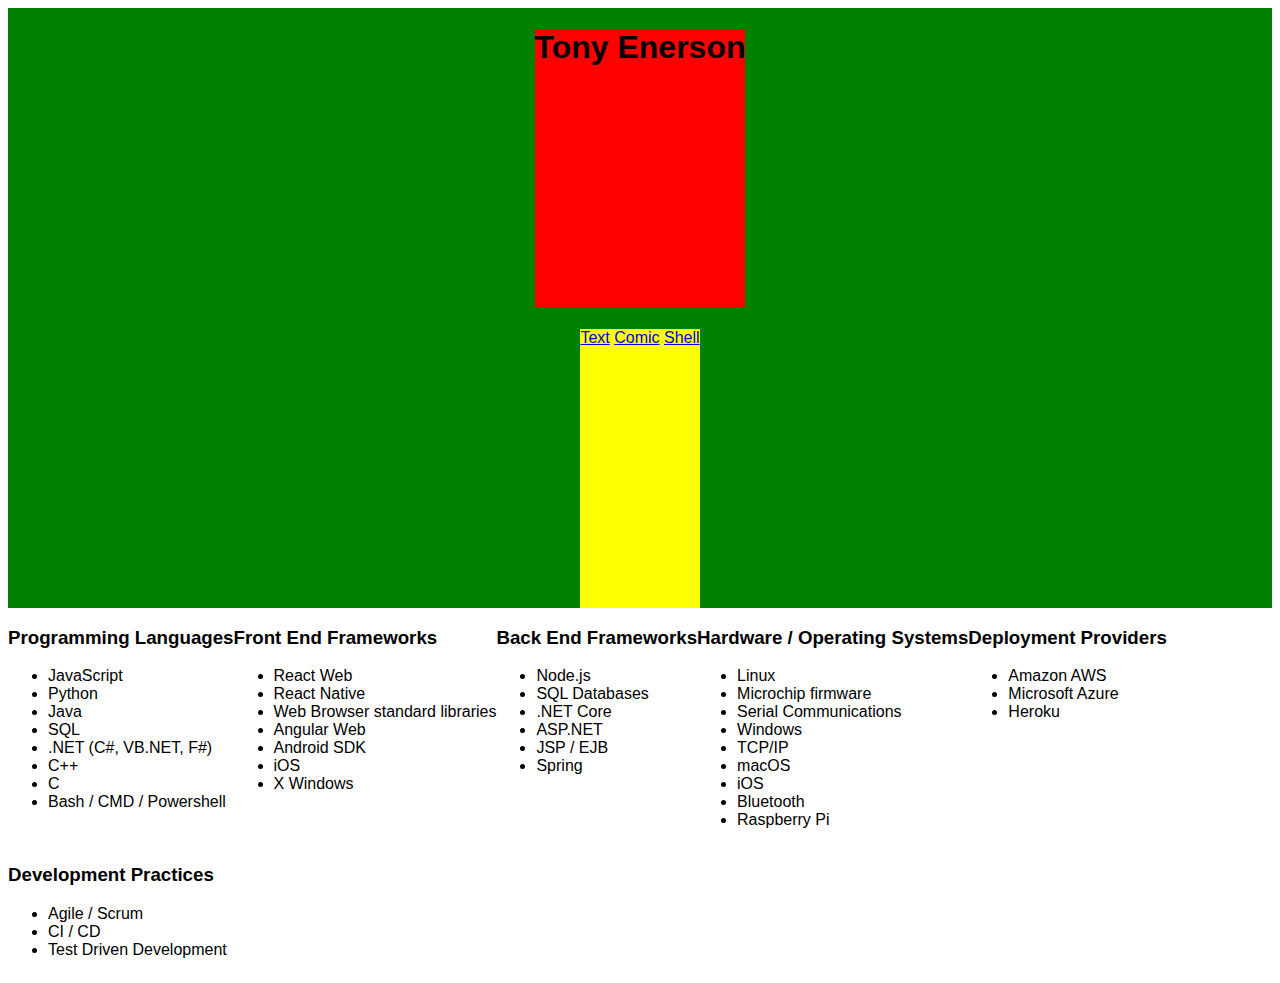
<file: 925/index.html>
<html></html>
    <head>
        <title>Tony Enerson - Profile Text</title>
        <link rel="stylesheet" href="index.css" />
    </head>
    <body>
        <header>
            <h1>Tony Enerson</h1>
            <nav>
              <a href="index.html">Text</a>
              <a href="comic.html">Comic</a>
              <a href="shell.html">Shell</a>
            </nav>
        </header> 
        <content>
            <div>
                <h3>Programming Languages</h3>
                <ul>
                    <li>JavaScript</li>
                    <li>Python</li>
                    <li>Java</li>
                    <li>SQL</li>
                    <li>.NET (C#, VB.NET, F#)</li>
                    <li>C++</li>
                    <li>C</li>
                    <li>Bash / CMD / Powershell</li>
                </ul>
            </div>
            <div>
                <h3>Front End Frameworks</h3>
                <ul>
                    <li>React Web</li>
                    <li>React Native</li>
                    <li>Web Browser standard libraries</li>
                    <li>Angular Web</li>
                    <li>Android SDK</li>
                    <li>iOS</li>
                    <li>X Windows</li>
                </ul>
            </div>
            <div>
                <h3>Back End Frameworks</h3>
                <ul>
                    <li>Node.js</li>
                    <li>SQL Databases</li>
                    <li>.NET Core</li>
                    <li>ASP.NET</li>
                    <li>JSP / EJB</li>
                    <li>Spring</li>
                </ul>
            </div>
            <div>
                <h3>Hardware / Operating Systems</h3>
                <ul>
                    <li>Linux</li>
                    <li>Microchip firmware</li>
                    <li>Serial Communications</li>
                    <li>Windows</li>
                    <li>TCP/IP</li>
                    <li>macOS</li>
                    <li>iOS</li>
                    <li>Bluetooth</li>
                    <li>Raspberry Pi</li>
                </ul>
            </div>
            <div>
                <h3>Deployment Providers</h3>
                <ul>
                    <li>Amazon AWS</li>
                    <li>Microsoft Azure</li>
                    <li>Heroku</li>
                </ul>
            </div>
            <div>
                <h3>Development Practices</h3>
                <ul>
                    <li>Agile / Scrum</li>
                    <li>CI / CD</li>
                    <li>Test Driven Development</li>
                </ul>
            </div>
        </content>
</file>
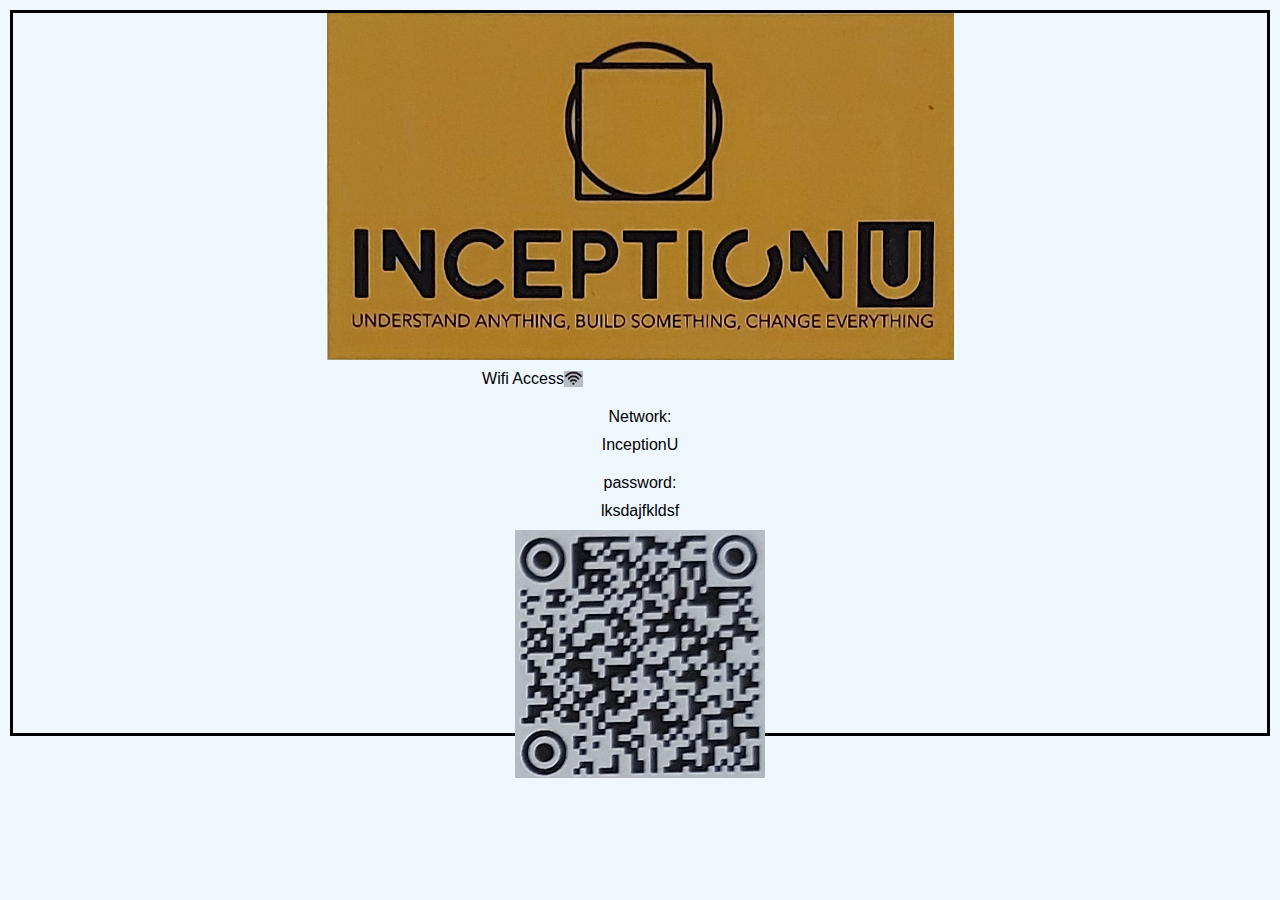
<file: c13-flexbox/index.html>
<html>
    <head> 
        <title>inception wifi</title>
        <link rel="stylesheet" href="index.css" />
    </head>
    <body>
        <img src="inception.jpeg" width="50%"/>
        <div class="row">

            <div class="title">Wifi Access</div>
            <img src="wifi-icon.jpeg" width="6%"/>
        </div>
        <div class="row"></div>
        <div class="title">Network:</div>
        <div class="content">InceptionU</div>
    </div>
    <div class="row"></div>

    <div class="title">password:</div>
    <div class="content">lksdajfkldsf</div>
        
        <img src="wifi-qr.jpeg" width="20%"/>

    </body>
</html>
</file>
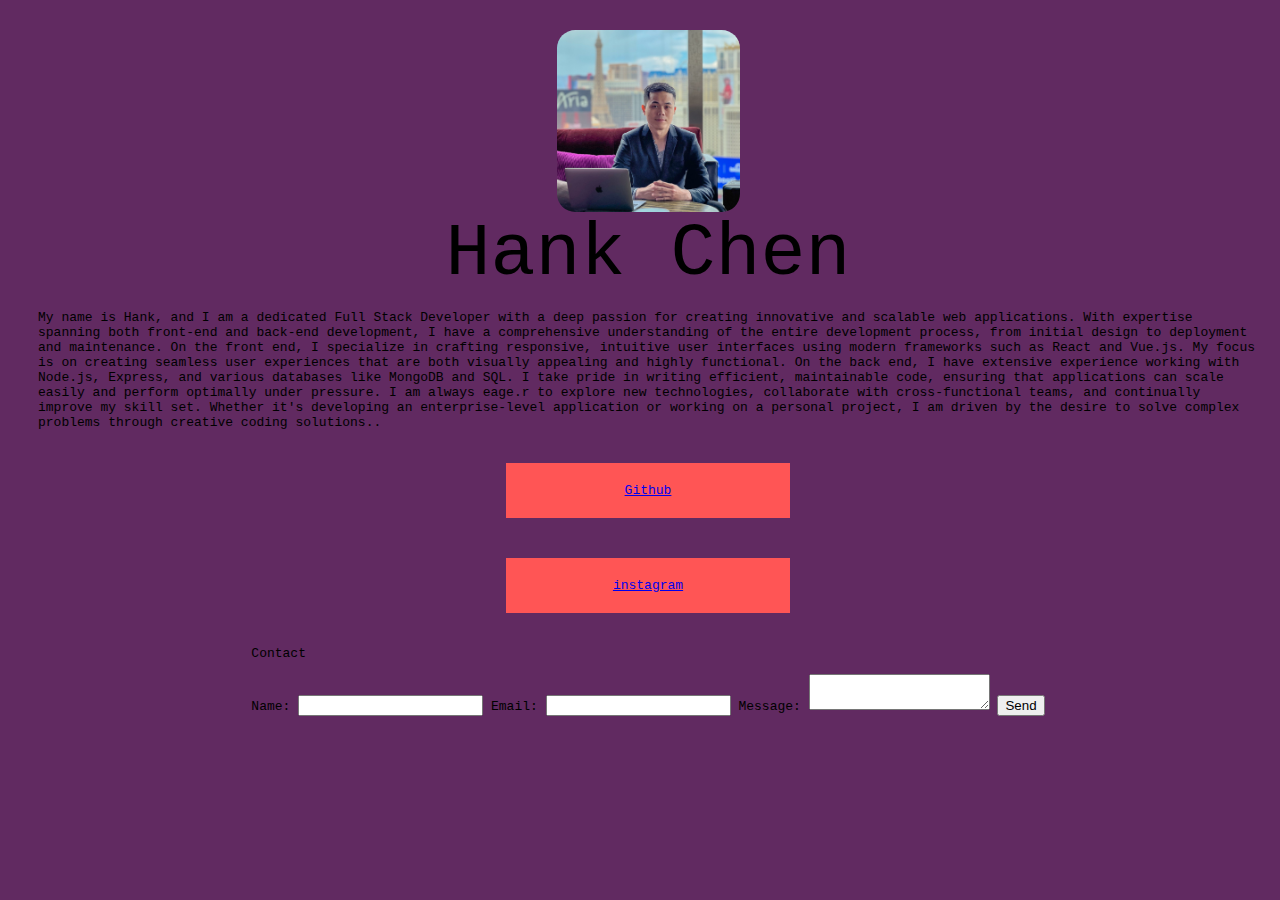
<file: mybio/index.html>
<!DOCTYPE html>
<html lang="en">
<head>
    <meta charset="UTF-8">
    <meta name="viewport" content="width=device-width, initial-scale=1.0">
    <link rel="stylesheet" href="style.css">
    <title>Hank Linktree</title>
</head>
<body>
    <div class="container">
            <img src="pics.jpg" class="selfie"> 
            <div class="name">
                Hank Chen
            </div>
            <p class="job">My name is Hank, and I am a dedicated Full Stack Developer with a deep passion for creating innovative and scalable web applications. With expertise spanning both front-end and back-end development, I have a comprehensive understanding of the entire development process, from initial design to deployment and maintenance.

                On the front end, I specialize in crafting responsive, intuitive user interfaces using modern frameworks such as React and Vue.js. My focus is on creating seamless user experiences that are both visually appealing and highly functional.
                
                On the back end, I have extensive experience working with Node.js, Express, and various databases like MongoDB and SQL. I take pride in writing efficient, maintainable code, ensuring that applications can scale easily and perform optimally under pressure.
                
                I am always eage.r to explore new technologies, collaborate with cross-functional teams, and continually improve my skill set. Whether it's developing an enterprise-level application or working on a personal project, I am driven by the desire to solve complex problems through creative coding solutions..</p>



            <div class="link-box link-colors">
                <a href="https://github.com/hychen958">Github</a>
            </div>

            <div class="link-box link-colors">
                <a href="https://www.instagram.com/hychen958/">instagram</a>
            </div>
            <div>
                <p>Contact</p>
                <form>
                    <label for="name">Name:</label>
                    <input type="text" id="name" name="name" required maxlength="10">
                    <label for="email">Email:</label>
                    <input type="email" id="email" name="email" required maxlength="10">
                    <label for="message">Message:</label>
                    <textarea id="message" name="message" required maxlength="10"></textarea>
                    <button type="submit">Send</button>
                </form>
            </div>
    </div>
</body>
</html>
</file>
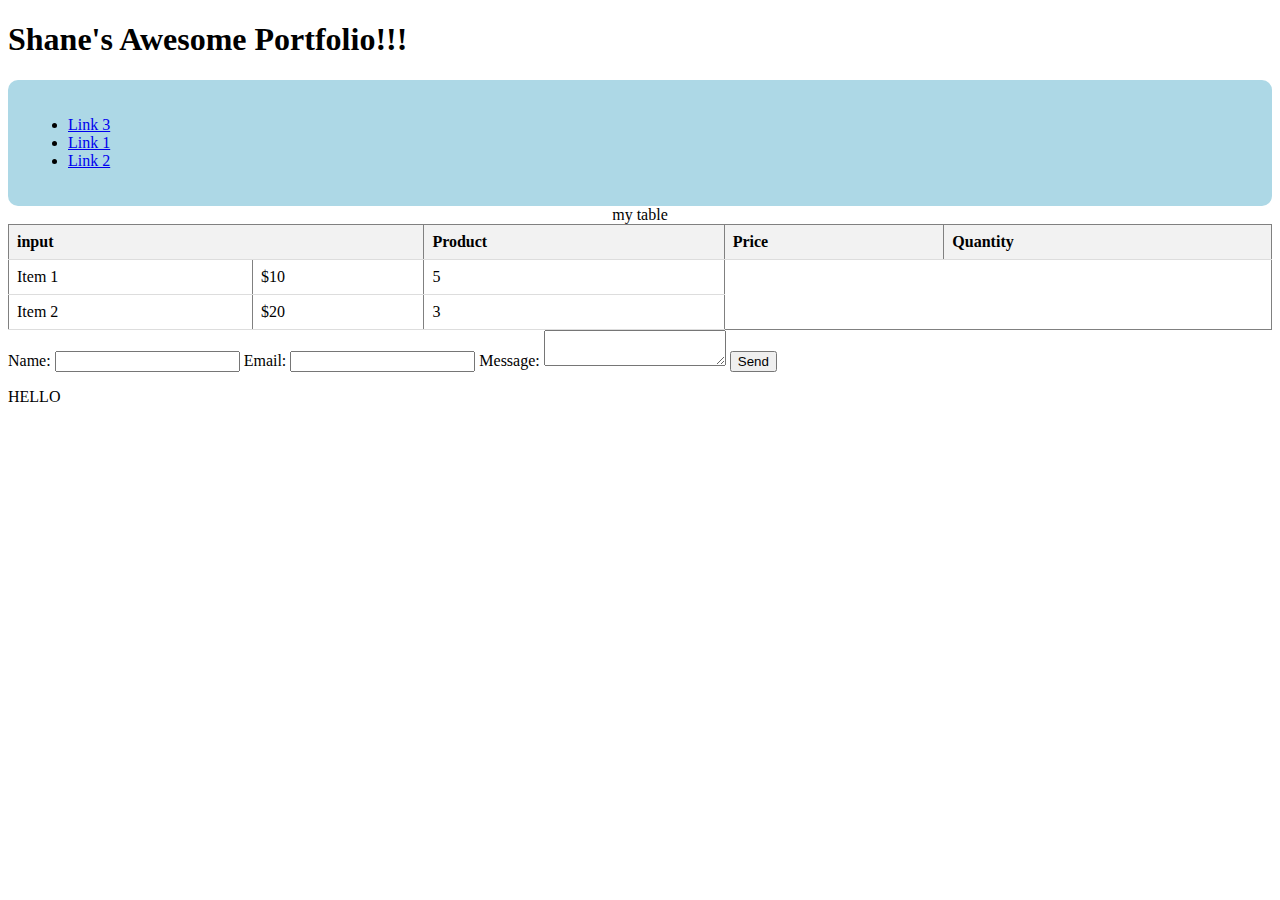
<file: 926/926.html>
<!DOCTYPE html>
<html lang="en">
    <head>
        <meta charset="UTF-8">
        <meta name="viewport" content="width=device-width, initial-scale=1.0">
        <title>Your Name - Links</title>
        <!-- Link to External CSS -->
        <link rel="stylesheet" href="926.css">
    </head>
    <body>
        <header>
            <h1>Shane's Awesome Portfolio!!!</h1>
        </header>
        <!-- <nav> -->
        <div class="main-content">
            <ul>
                <li><a href="https://example.com">Link 3</a></li>
                <li><a href="https://example.com">Link 1</a></li>
                <li><a href="https://example.com">Link 2</a></li>
            </ul>
        </div>
        <div>
            <table border="1">
                <caption>my table</caption>  
                <th colspan="2" rowspan="2">input</th>              
                <tr>
                    <th>Product</th>
                    <th>Price</th>
                    <th>Quantity</th>
                </tr>
                <tr>
                    <td>Item 1</td>
                    <td>$10</td>
                    <td>5</td>
                </tr>
                <tr>
                    <td>Item 2</td>
                    <td>$20</td>
                    <td>3</td>
                </tr>
            </table>
        </div>
        <div>
            <form>
                <label for="name">Name:</label>
                <input type="text" id="name" name="name" required maxlength="10">
                <label for="email">Email:</label>
                <input type="email" id="email" name="email" required maxlength="10">
                <label for="message">Message:</label>
                <textarea id="message" name="message" required maxlength="10"></textarea>
                <button type="submit">Send</button>
            </form>
        </div>
        <!-- </nav> -->
         <div class="wow">
            <p>HELLO</p>
         </div>
    </body>
</html>
</file>
<file: 925/index.css>
body {
    font-family: Verdana, Geneva, Tahoma, sans-serif;
}
header {
    display: flex;
    flex-direction: column;
    align-items:center;
    justify-content:space-between;
    background-color: green;
    height: 600px;
  }
  
  h1 {
    flex: 1;
    /* flex: 1; */
    background-color: red;
  }
  
  nav {
    flex: 1;
    background-color: yellow;
  }

  content{
    display: flex;
    flex-direction: row;
    flex-wrap: wrap;
  }
</file>
<file: c13-flexbox/index.css>
body {
    background-color:aliceblue;
    font-family: Verdana, Geneva, Tahoma, sans-serif;
    
    margin: 10px;
    border: solid 3px;
    height: 80vh;

    display: flex;
    flex-direction:column;
    align-items: center;
    justify-content: start;
    gap: 10px;
}


div{
    display: flex;
    align-items: center;
    background-color: ;
}
h1{
    margin-bottom: 0;

}
p{
    margin: 0;
    font: size 2em;
}
</file>
<file: mybio/style.css>
/* font-family: monospace;: Sets the font of the entire page to a monospace (fixed-width) font.
background-color: rgb(97, 42, 97);: Sets the background color to a purple shade. */
body{
    height: auto;
    width: 100%;
    font-family: monospace;
    background-color: rgb(97, 42, 97);
}

/* display: flex;: Uses Flexbox for layout, allowing flexible positioning of child elements.
flex-direction: column;: Stacks the child elements vertically (one below the other).
justify-content: center; and align-items: center;: Centers the content both horizontally and vertically.
margin: 60px;: Adds 60 pixels of margin around the container to avoid the content being too close to the page edges. */
.container{
    display:flex;
    align-content: center;
    justify-content: center;
    flex-direction: column;
    align-items: center;
    margin: 30px;
}
/* Sets the font size to 75 pixels, the color to black, and removes any margins */
.name{
    font-size: 75px;
    color: rgb(0, 0, 0);
    margin:0;
}

/* Sets the text color to black for the job title.*/
.job{
    color: rgb(0, 0, 0);
}
/*Defines the image dimensions as 180x180 pixels. and rounds the corners by 10% for a slight curvature. */
.selfie{
    text-align: center;
    width: 183px;
    height: 182px;
    border-radius: 10%;
}
/* This defines a box for links or content.
overflow: auto;: Ensures that scrollbars will appear if the content overflows the box.
width: 20%;: Sets the width to 20% of the parent container's width. */
.link-box{
    margin: 20px;
    border-radius: 0%;   
    padding: 20px;
    width: 20%;
    text-align: center;
    overflow-wrap: normal;
    box-sizing: content-box;
    overflow: auto;
}
/* Changes the background color to a bright blue when the user hovers over the link box, creating a hover effect. */
.link-box:hover{
    background-color: rgb(0, 217, 255); 
}

/*Defines an alternate background color (a red shade) for any elements using this class1. */
.link-colors{
    background-color: rgb(255, 85, 85);
}
</file>
<file: 926/926.css>
<meta charset="UTF-8">
        <meta name="viewport" content="width=device-width, initial-scale=1.0">
        <title>Your Name - Links</title>
        <!-- Link to External CSS -->
        <link rel="stylesheet" href="styles.css">
    </head>
    <body>
        <header>
            <h1>Shane's Awesome Portfolio!!!</h1>
        </header>
        <nav>
        <!-- <nav> -->
        <div class="main-content">
            <ul>
                <li><a href="https://example.com">Link 3</a></li>
                <li><a href="https://example.com">Link 1</a></li>
                <li><a href="https://example.com">Link 2</a></li>
            </ul>
        </nav>
        </div>
        <div>
            <table>
                <tr>
                    <th>Product</th>
                    <th>Price</th>
                    <th>Quantity</th>
                </tr>
                <tr>
                    <td>Item 1</td>
                    <td>$10</td>
                    <td>5</td>
                </tr>
                <tr>
                    <td>Item 2</td>
                    <td>$20</td>
                    <td>3</td>
                </tr>
            </table>
        </div>
        <div>
            <form>
                <label for="name">Name:</label>
                <input type="text" id="name" name="name">
                <label for="email">Email:</label>
                <input type="email" id="email" name="email">
                <label for="message">Message:</label>
                <textarea id="message" name="message"></textarea>
                <button type="submit">Send</button>
            </form>
        </div>
        <!-- </nav> -->
    </body>
</html>
styles.css
+29
Original file line number	Diff line number	Diff line change
body {
background-color: lightgray;
font-family: Arial, sans-serif;
}
.main-content {
background-color: lightblue;
padding: 20px;
border-radius: 10px;
}
table {
width: 100%;
border-collapse: collapse;
}
th, td {
padding: 8px;
text-align: left;
border-bottom: 1px solid #ddd;
}
tr:hover {
background-color: #f5f5f5;
}
th {
background-color: #f2f2f2;
font-weight: bold;
}
wow {
    font-family: Arial, Helvetica, sans-serif;
    font-size: 75px;
    color: rgb(216, 11, 11);
    margin:0;
}
</file>
